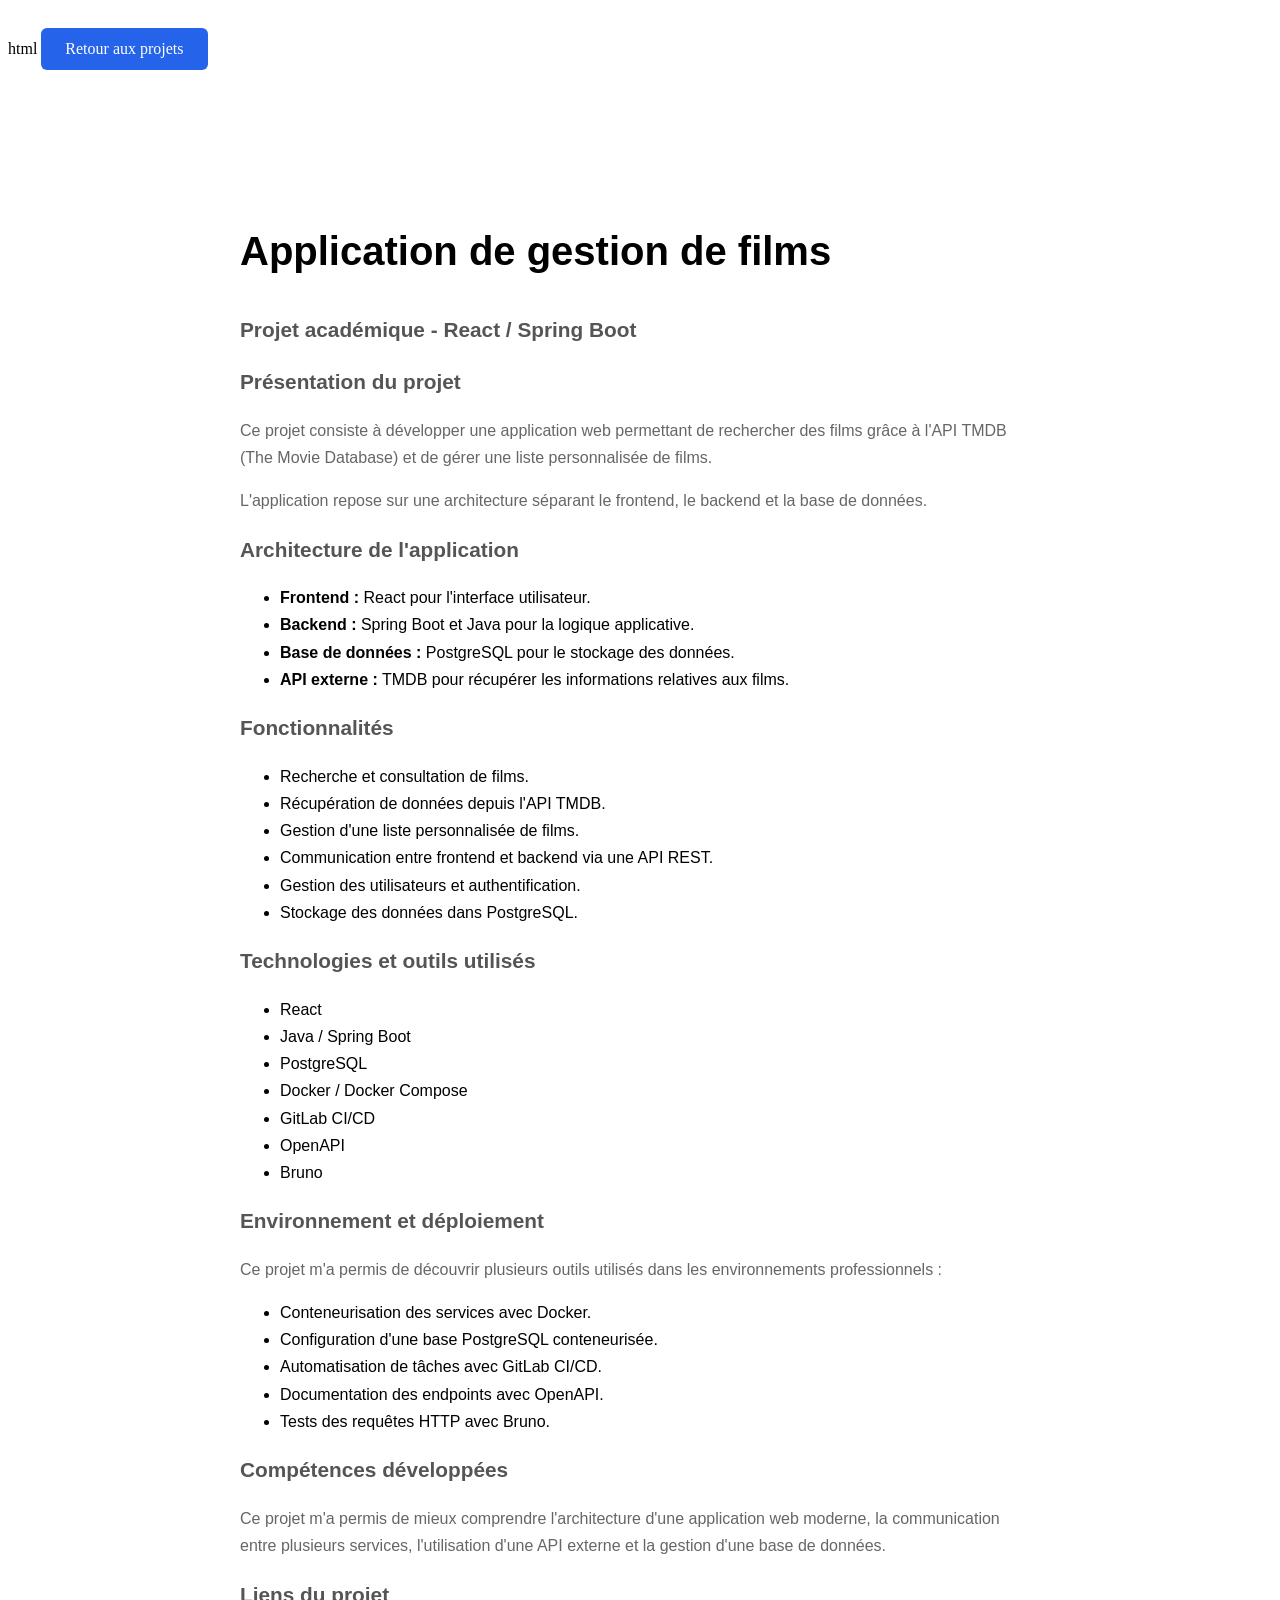
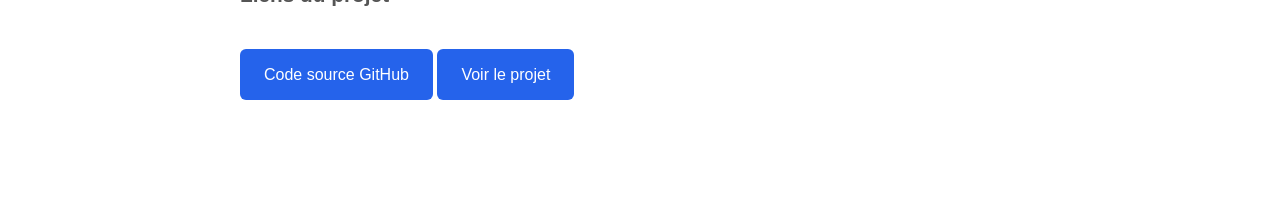
<file: API_TMDB.html>
html
<!DOCTYPE html>
<html lang="fr">
<head>
    <meta charset="UTF-8">
    <meta name="viewport" content="width=device-width, initial-scale=1.0">
    <title>Projet TMDB</title>
    <link rel="stylesheet" href="base.css">
</head>
<body>
    <a href="projets.html" class="btn">Retour aux projets</a>
    <main class="presentation">

        <h1>Application de gestion de films</h1>
        <h2>Projet académique - React / Spring Boot</h2>

        <section>
            <h2>Présentation du projet</h2>
            <p>
                Ce projet consiste à développer une application web
                permettant de rechercher des films grâce à l'API TMDB
                (The Movie Database) et de gérer une liste personnalisée
                de films.
            </p>
            <p>
                L'application repose sur une architecture séparant
                le frontend, le backend et la base de données.
            </p>
        </section>

        <section>
            <h2>Architecture de l'application</h2>
            <ul>
                <li>
                    <strong>Frontend :</strong> React pour l'interface
                    utilisateur.
                </li>
                <li>
                    <strong>Backend :</strong> Spring Boot et Java
                    pour la logique applicative.
                </li>
                <li>
                    <strong>Base de données :</strong> PostgreSQL
                    pour le stockage des données.
                </li>
                <li>
                    <strong>API externe :</strong> TMDB pour récupérer
                    les informations relatives aux films.
                </li>
            </ul>
        </section>

        <section>
            <h2>Fonctionnalités</h2>
            <ul>
                <li>Recherche et consultation de films.</li>
                <li>Récupération de données depuis l'API TMDB.</li>
                <li>Gestion d'une liste personnalisée de films.</li>
                <li>Communication entre frontend et backend via une API REST.</li>
                <li>Gestion des utilisateurs et authentification.</li>
                <li>Stockage des données dans PostgreSQL.</li>
            </ul>
        </section>

        <section>
            <h2>Technologies et outils utilisés</h2>
            <ul>
                <li>React</li>
                <li>Java / Spring Boot</li>
                <li>PostgreSQL</li>
                <li>Docker / Docker Compose</li>
                <li>GitLab CI/CD</li>
                <li>OpenAPI</li>
                <li>Bruno</li>
            </ul>
        </section>

        <section>
            <h2>Environnement et déploiement</h2>
            <p>
                Ce projet m'a permis de découvrir plusieurs outils
                utilisés dans les environnements professionnels :
            </p>
            <ul>
                <li>Conteneurisation des services avec Docker.</li>
                <li>Configuration d'une base PostgreSQL conteneurisée.</li>
                <li>Automatisation de tâches avec GitLab CI/CD.</li>
                <li>Documentation des endpoints avec OpenAPI.</li>
                <li>Tests des requêtes HTTP avec Bruno.</li>
            </ul>
        </section>

        <section>
            <h2>Compétences développées</h2>
            <p>
                Ce projet m'a permis de mieux comprendre l'architecture
                d'une application web moderne, la communication entre
                plusieurs services, l'utilisation d'une API externe
                et la gestion d'une base de données.
            </p>
        </section>

        <section>
            <h2>Liens du projet</h2>
            <a href="#" class="btn">Code source GitHub</a>
            <a href="#" class="btn">Voir le projet</a>
        </section>

    </main>

</body>
</html>
</file>
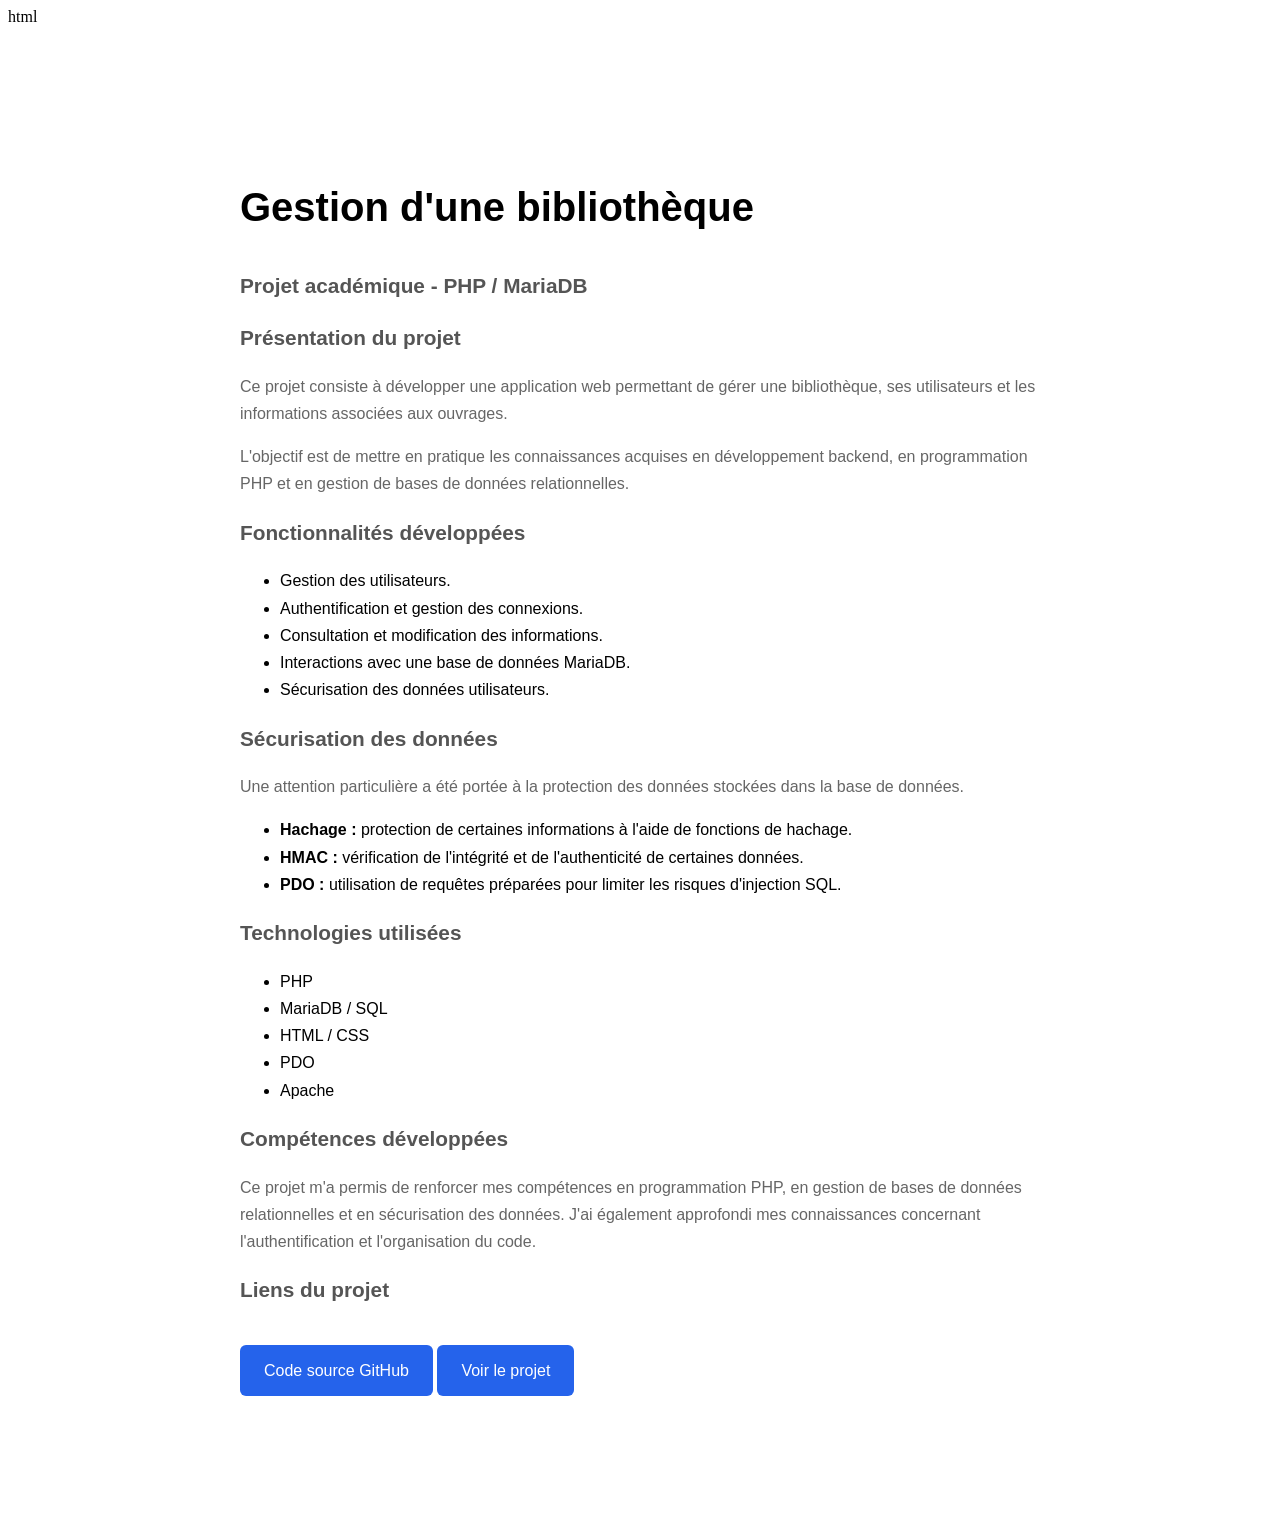
<file: bibliotheque.html>
html
<!DOCTYPE html>
<html lang="fr">
<head>
    <meta charset="UTF-8">
    <meta name="viewport" content="width=device-width, initial-scale=1.0">
    <title>Projet Bibliothèque</title>
    <link rel="stylesheet" href="base.css">
</head>
<body>

    <main class="presentation">

        <h1>Gestion d'une bibliothèque</h1>
        <h2>Projet académique - PHP / MariaDB</h2>

        <section>
            <h2>Présentation du projet</h2>
            <p>
                Ce projet consiste à développer une application web
                permettant de gérer une bibliothèque, ses utilisateurs
                et les informations associées aux ouvrages.
            </p>
            <p>
                L'objectif est de mettre en pratique les connaissances
                acquises en développement backend, en programmation PHP
                et en gestion de bases de données relationnelles.
            </p>
        </section>

        <section>
            <h2>Fonctionnalités développées</h2>
            <ul>
                <li>Gestion des utilisateurs.</li>
                <li>Authentification et gestion des connexions.</li>
                <li>Consultation et modification des informations.</li>
                <li>Interactions avec une base de données MariaDB.</li>
                <li>Sécurisation des données utilisateurs.</li>
            </ul>
        </section>

        <section>
            <h2>Sécurisation des données</h2>
            <p>
                Une attention particulière a été portée à la protection
                des données stockées dans la base de données.
            </p>
            <ul>
                <li>
                    <strong>Hachage :</strong> protection de certaines
                    informations à l'aide de fonctions de hachage.
                </li>
                <li>
                    <strong>HMAC :</strong> vérification de l'intégrité
                    et de l'authenticité de certaines données.
                </li>
                <li>
                    <strong>PDO :</strong> utilisation de requêtes
                    préparées pour limiter les risques d'injection SQL.
                </li>
            </ul>
        </section>

        <section>
            <h2>Technologies utilisées</h2>
            <ul>
                <li>PHP</li>
                <li>MariaDB / SQL</li>
                <li>HTML / CSS</li>
                <li>PDO</li>
                <li>Apache</li>
            </ul>
        </section>

        <section>
            <h2>Compétences développées</h2>
            <p>
                Ce projet m'a permis de renforcer mes compétences
                en programmation PHP, en gestion de bases de données
                relationnelles et en sécurisation des données.
                J'ai également approfondi mes connaissances concernant
                l'authentification et l'organisation du code.
            </p>
        </section>

        <section>
            <h2>Liens du projet</h2>
            <a href="" class="btn">Code source GitHub</a>
            <a href="" class="btn">Voir le projet</a>
        </section>

    </main>

</body>
</html>
</file>
<file: base.css>
.presentation {
    max-width: 800px;
    margin: 80px auto;
    padding: 40px;
    font-family: Arial, sans-serif;
    line-height: 1.7;
}

.presentation h1 {
    font-size: 2.5rem;
}

.presentation h2 {
    color: #555;
    font-size: 1.3rem;
}

.presentation p {
    color: #666;
}

.btn {
    display: inline-block;
    margin-top: 20px;
    padding: 12px 24px;
    background-color: #2563eb;
    color: white;
    text-decoration: none;
    border-radius: 6px;
}
</file>
